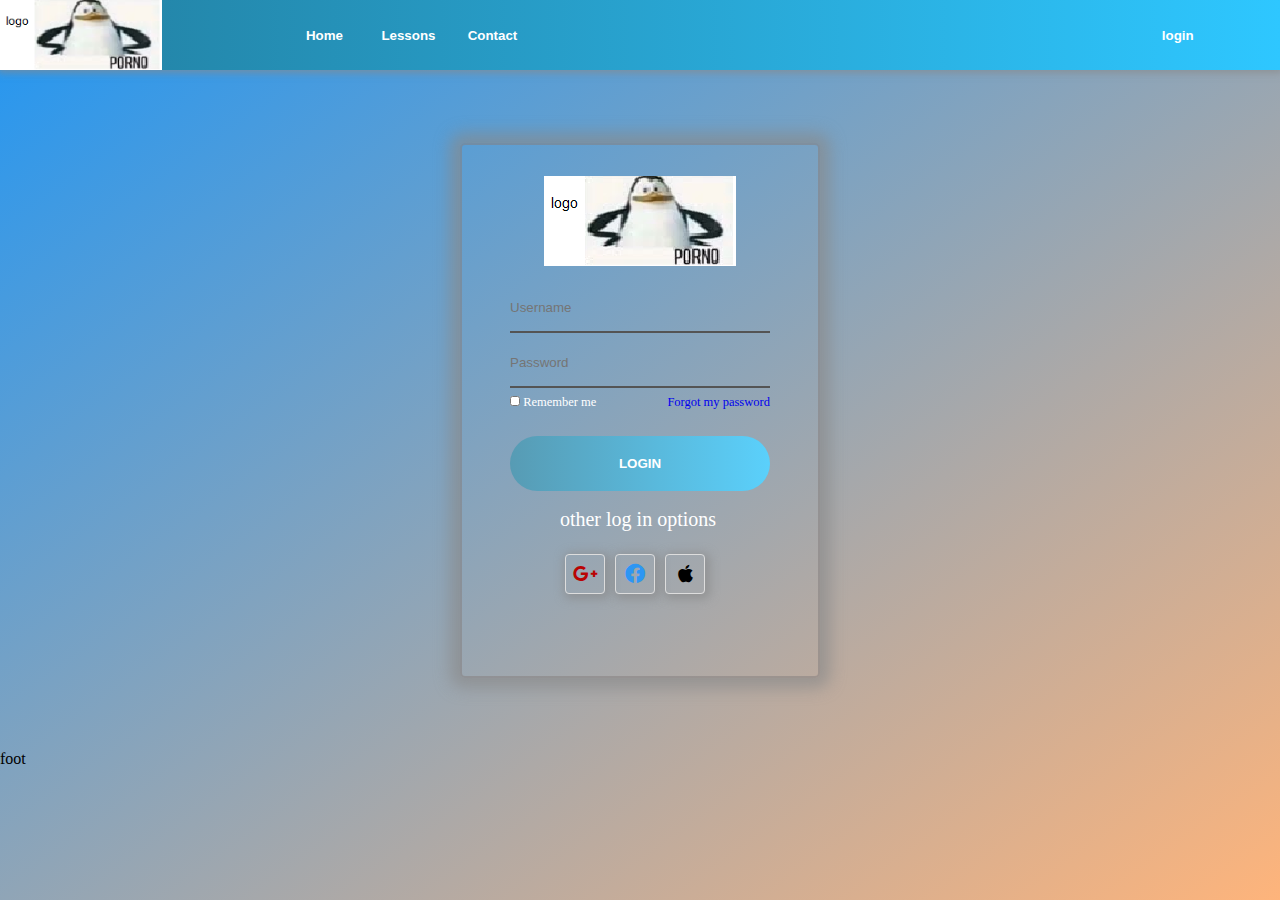
<file: index.html>
<!DOCTYPE html>
<html>
    
<head>
    <meta charset="utf-8">
    <title>Login</title>
    <meta name="viewport" content="width=device-width, initial-scale=1.0">
    <link rel="stylesheet" href="https://cdnjs.cloudflare.com/ajax/libs/font-awesome/6.0.0-beta3/css/all.min.css">
    <link rel="stylesheet" href="index.css">
    <link rel="stylesheet" href="navbar.css">
</head>
<body>
<div class="page">
    <div id="nav-bar">        
    <header>
        <a href="Home.html"><img src="saaaa.png" alt="Description of image" width="162" height="70"></a>
    </header>
    <nav>
        <ul>
            <li><button class="buton" >Home</button></li>
            <li><button class="buton" >Lessons</button></li>
            <li><button class="buton" onclick="location.href='Contact.html';">Contact</button></li>
        </ul>
    </nav>
            <div class="prof">
                <div class="login">
                    <button class="buton" onclick="location.href='index.html';">login</button>
                </div>
                <!-- <div class="proff">prof</div> -->
            </div>
    </div>
    <main>
        <div class="reg-box">
            <img class="reg-box-logo" src="saaaa.png">
            <form class="form-class" action="" method="POST">
                <div>
                    <!-- <label>Username</label> -->
                    <input id="input-text-box" placeholder="Username" type="username" name="user">
                </div>
                <div>
                    <!-- <label>Password</label> -->
                    <input id="input-text-box" class="pass" placeholder="Password" type="password" name="password">
                </div>
                <div class="remind-me-class">
                    <input id="remind-me" type="checkbox" name="checkbox">
                    <label id="hov" for="remind-me">Remember me</label>
                </div>
                <div class="forgot-my-password-class">
                    <a href="#">Forgot my password</a>
                </div>
                <div>
                    <input class="login-bottun-class" type="submit" value="LOGIN">
                </div>
            </form>
            <div class="log-in-options">other log in options</div>
            <div class="social-icons">
                <button class="google"><i class="fa-brands fa-google-plus-g fa-xl" style="color: #ba0303;"></i></button>
                <button class="facebook"><i class="fa-brands fa-facebook fa-xl" style="color: #2d96f3;"></i></button>
                <button class="apple"><i class="fab fa-apple fa-xl"></i></button>
            </div>
        </div>
    </main>
    <footer>
        foot
    </footer>
</div>
</body>

</html>
</file>
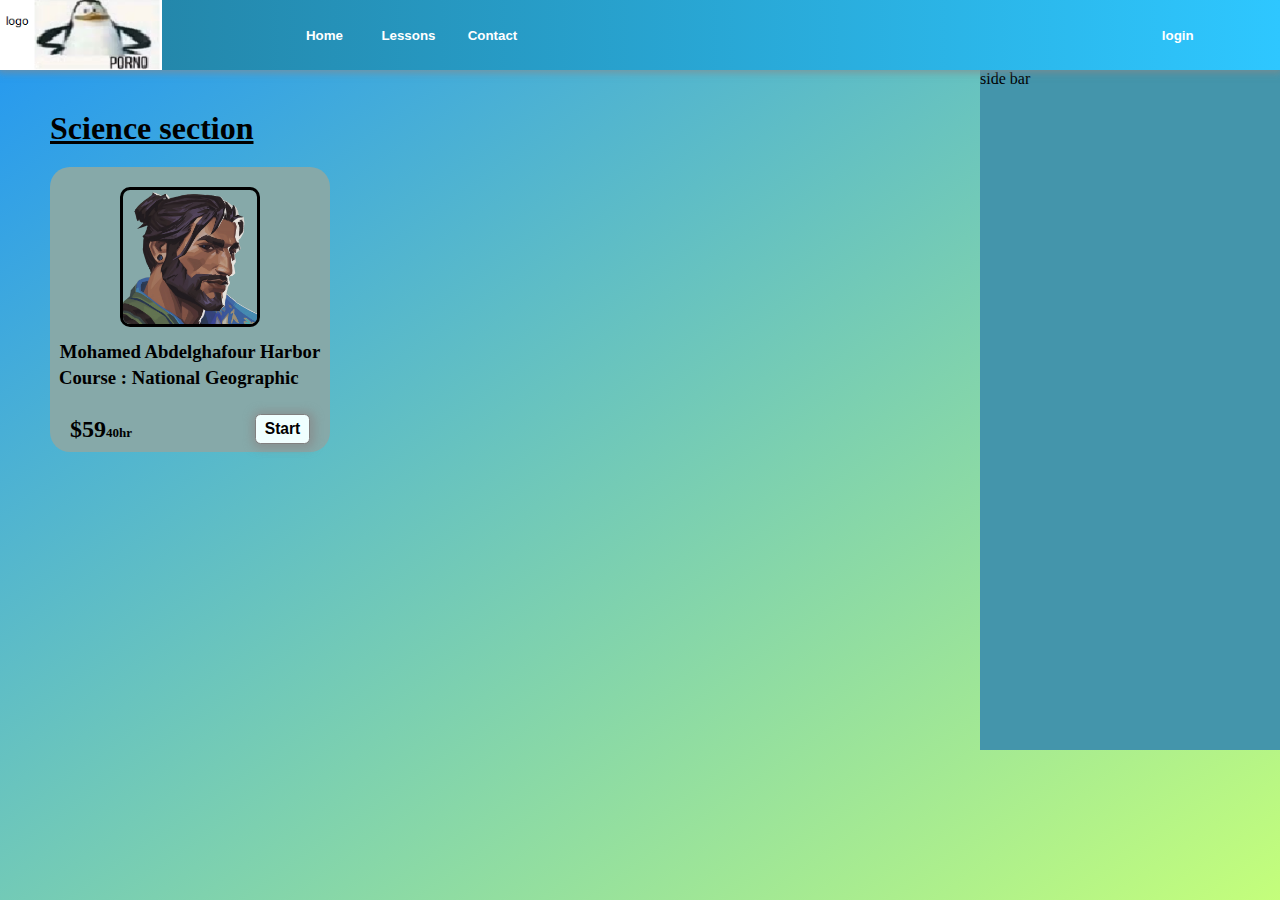
<file: Contact.html>
<!DOCTYPE html>
<html lang="en">
<head>
    <meta charset="UTF-8">
    <meta name="viewport" content="width=device-width, initial-scale=1.0">
    <title>Contact</title>
    <link rel="stylesheet" href="Contact.css">
    <link rel="stylesheet" href="navbar.css">
</head>
<body>
    <div class="page">
        <div id="nav-bar">        
            <header>
                <img src="saaaa.png" alt="Description of image" width="162" height="70">
            </header>
            <nav>
                <ul>
                    <li><button class="buton" >Home</button></li>
                    <li><button class="buton">Lessons</button></li>
                    <li><button class="buton" onclick="location.href='Contact.html';">Contact</button></li>
                </ul>
            </nav>
            <div class="prof">
                <div class="login">
                    <button class="buton" onclick="location.href='index.html';">login</button>
                </div>
                <!-- <div class="proff">prof</div> -->
            </div>
        </div>
        
        <main>
            <div class="mainmain">
                <div>
                    <h1 id="class-header">Science section</h1>
                <div class="variants">
                    <div class="card">
                        <img src="/agents/Harbor_icon.webp">
                        <h3 id="name">Mohamed Abdelghafour Harbor</h3>
                        <h3 id="course">Course : National Geographic</h3>
                        <div id = "info">
                            <h2 id = "price">$59</h2>
                            <button id="start"><h3 >Start</h3></button>
                        </div>
                    </div>
                    
                </div>
                </div>
            </div>

            <aside style="background-color: rgb(68, 149, 171);">
                side bar
            </aside>
        </main>


    </div>
</body>
</html>
</file>
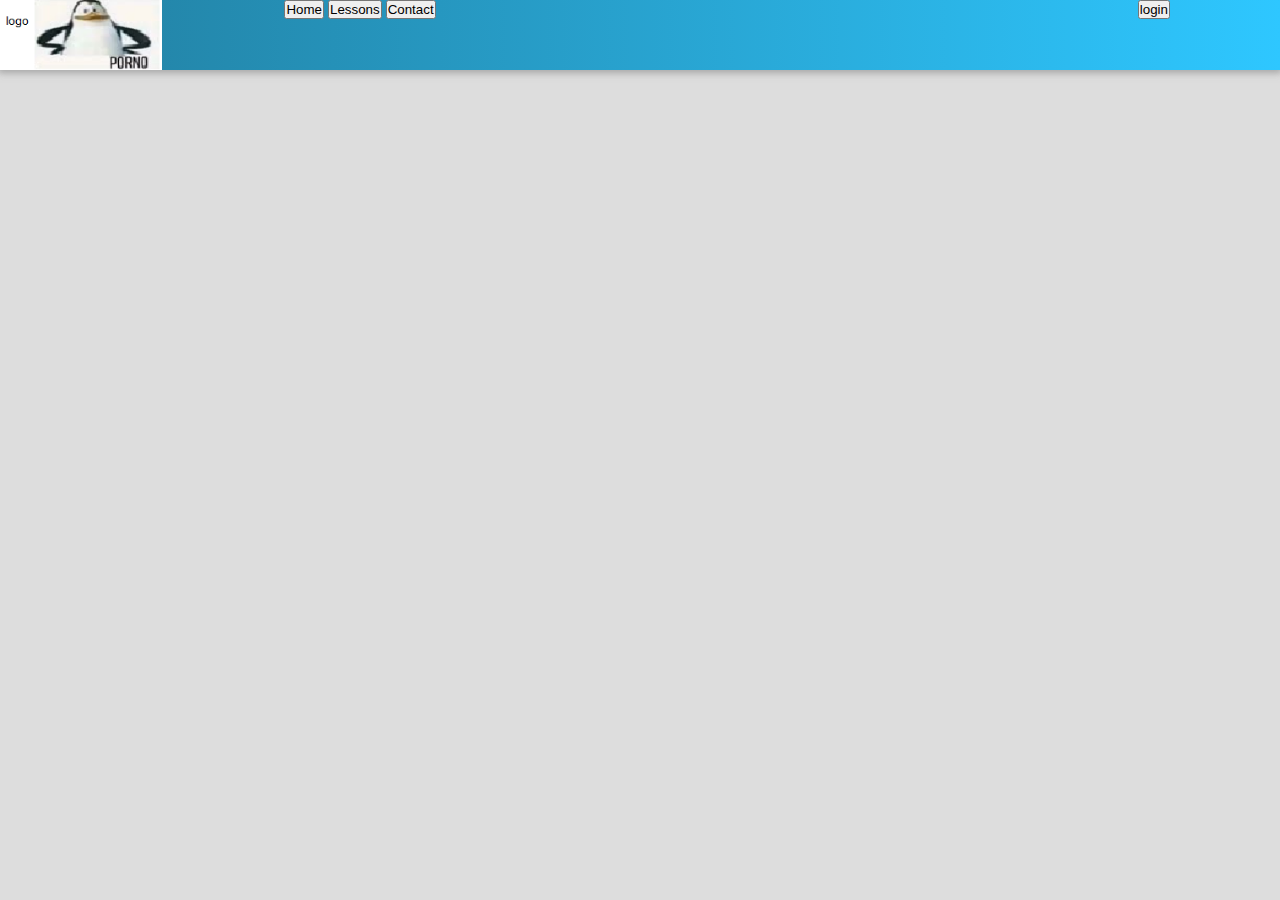
<file: Home.html>
<!DOCTYPE html>
<html lang="en">
<head>
    <meta charset="UTF-8">
    <meta name="viewport" content="width=device-width, initial-scale=1.0">
    <title>Home</title>
    <link rel="stylesheet" href="navbar.css">
</head>
<body>
    <div class="page">
        <div id="nav-bar">        
            <header>
                <img src="saaaa.png" alt="Description of image" width="162" height="70">
            </header>
            <nav>
                <ul>
                    <li><button class="buttonone" onclick="location.href='Home.html';">Home</button></li>
                    <li><button class="buttontwo" onclick="location.href='Lessons.html';">Lessons</button></li>
                    <li><button class="buttonthree" onclick="location.href='Contact.html';">Contact</button></li>
                </ul>
            </nav>
            <div class="prof">
                <div class="login">
                    <button class="buttonfour" onclick="location.href='index.html';">login</button>
                </div>
                <!-- <div class="proff">prof</div> -->
            </div>
        </div>
    </div>
</body>
</html>
</file>
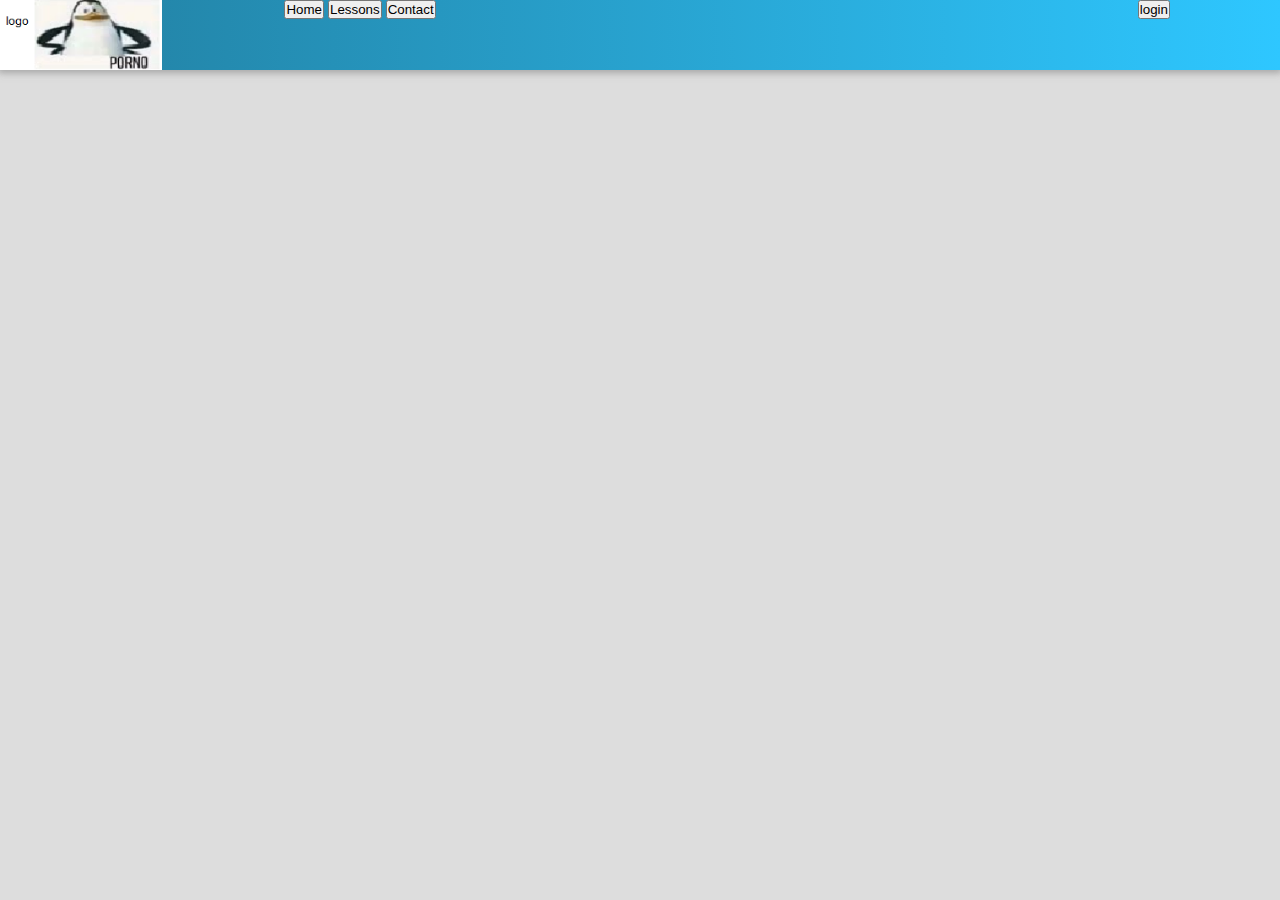
<file: Lessons.html>
<!DOCTYPE html>
<html lang="en">
<head>
    <meta charset="UTF-8">
    <meta name="viewport" content="width=device-width, initial-scale=1.0">
    <title>Lessons</title>
    <link rel="stylesheet" href="navbar.css">
</head>
<body>
    <div class="page">
        <div id="nav-bar">        
            <header>
                <img src="saaaa.png" alt="Description of image" width="162" height="70">
            </header>
            <nav>
                <ul>
                    <li><button class="buttonone" onclick="location.href='Home.html';">Home</button></li>
                    <li><button class="buttontwo" onclick="location.href='Lessons.html';">Lessons</button></li>
                    <li><button class="buttonthree" onclick="location.href='Contact.html';">Contact</button></li>
                </ul>
            </nav>
            <div class="prof">
                <div class="login">
                    <button class="buttonfour" onclick="location.href='index.html';">login</button>
                </div>
                <!-- <div class="proff">prof</div> -->
            </div>
        </div>
    </div>
</body>
</html>
</file>
<file: index.css>
* {
    box-sizing: border-box;
    padding: 0px;
    margin: 0px;
}

.page{
    /* background-color: #DDD; */
    background: linear-gradient(to bottom right, #2196F3, #feb47b);
    height: 100vh;
    display: grid;
    grid-template-columns: repeat(9 , 1fr);
    grid-template-rows: 70px auto 150px;
    grid-template-areas:    "logo logo logo logo logo logo logo logo logo"
                            "cont cont cont cont cont cont cont cont cont"
                            "foot foot foot foot foot foot foot foot foot";

}


main{
    grid-area: cont;
    display: flex;
    justify-content: center;
    align-items: center;
}

main .reg-box{
    flex-wrap: wrap;
    width: 360px;
    height: 535px;
    /* background-color: #29a4d1; */
    border: 2px solid #8580808c;
    box-shadow: 0px 0px 15px 10px #888888a6;
    border-radius: 5px;
    display: flex;
    justify-content: center;
    align-items: center;
    color: white;
    /* font-weight: bold; */
    font-size: 20px;
}

#input-text-box{
    background-color: transparent;
    border-color: #000000;
    border-top: none;
    border-left: none;
    border-right: none;
    margin-top: 5px;
    height: 50px;
    width: 260px;
}

#input-text-box:focus{
    outline: none;
}

#remind-me{
    width: 10px;
    height: 10px;
}

.login-bottun-class,
#remind-me,
#hov:hover{
    cursor: pointer;
}

.forgot-my-password-class,
.remind-me-class{
    display: inline-block;
}

.forgot-my-password-class a{
    margin-left: 66px;
    font-size: 12.5px;
    text-decoration: none;
}

.remind-me-class{
    font-size: 12.5px;
}

.login-bottun-class{
    background-image: linear-gradient(to right, #227e9fbd, #2ec7ffc4);
    border: none;
    margin-top: 25px;
    height: 55px;
    width: 260px;
    font-weight: bold;
    color: white;
    border-radius: 30px;
}


.form-class{
    position: relative;
    top: -50px;
}

.login-bottun-class:hover{
    background-image: linear-gradient(to right, transparent , transparent);
    background-color: transparent;
    border: 2.3px solid #68c4dba6;
}

.log-in-options{
    font-size: 18 px;
    position: relative;
    left: 68px;
    top: -105px;
}

.social-icons{
    height: 40px;
    width: 140px;
    top: -50px;
    left: -83px;
    position: relative;
    /* border: 3px solid black; */
    display: flex;
    justify-content: space-between;
    
}

.google,
.facebook,
.apple{
    border-color:white ;
    border: none;
    border: 1px solid #ddd;
    border-radius: 4px;
    width: 40px;
    background-color: transparent;
    /*color: white;
    */-webkit-border-radius: 8px;
    -moz-border-radius: 4px;
    -ms-border-radius: 4px;
    -o-border-radius: 4px;
    -webkit-border-radius: 4px;
    box-shadow: 2px 2px 10px 3px #888888a6;

}

footer{
    grid-area: foot;
}
</file>
<file: navbar.css>
* {
    box-sizing: border-box;
    padding: 0px;
    margin: 0px;
}
.page{
    background-color: #DDD;
    height: 100vh;
    display: grid;
    grid-template-columns: repeat(9 , 1fr);
    grid-template-rows: 70px auto 150px;
    grid-template-areas:    "logo logo logo logo logo logo logo logo logo"
                            "cont cont cont cont cont cont cont cont cont"
                            "foot foot foot foot foot foot foot foot foot";

}

#nav-bar{
    background-image: linear-gradient(to right, #227e9f, #2ec7ff);
    position: sticky;
    top: 0px;
    grid-area: logo;
    display: grid;
    grid-template-columns: repeat(9 , 1fr);
    grid-template-areas:    "ll ll na na na na na na pp";
    box-shadow: 0px 1px 7px 2px #888888a6
    
}

header{
    color: white;
    /* background-color: rgb(85, 7, 21); */
    grid-area: ll;
}

nav{
    color: white;
    grid-area: na;
    /* background-image: linear-gradient(to right,#2595be ,#34a0c7 ); */
}

.prof{
    grid-area: pp;

}

.login{
    display: inline-block;
}

/* .proff{
    display: inline-block;
    background-color: green;
} */

ul{
    list-style: none;
}

ul li{
    display: inline-block;
    /* margin: 0px 0px 0px 10px ; */
    /* border: 2.3px solid #2595be; */
    border-radius: 8px;
    -webkit-border-radius: 8px;
    -moz-border-radius: 8px;
    -ms-border-radius: 8px;
    -o-border-radius: 8px;
    /* background-color: #349fc5; */
}



.buton 
{
    width: 80px;
    height: 70PX;
    /* padding: 5px; */
    /* border-radius: 8px; */
    color: white;
    font-weight: bold;
    background-color: transparent;
    border: none;
    /* box-shadow: 3px 3px 10px 0px #888888a6; */
    /* background-color: #2590b6;
    border: 2.3px solid #2590b6; */
    /* box-shadow: 3px 3px 10px 0px #888888a6; */
}

.buton:hover{
    background-color: #68c4dba6;
    border: 2.3px solid #68c4dba6;
    cursor: pointer;
}

.buton:active{
    background-color: #888888a6;
    border-color: #888888a6;
}
</file>
<file: Contact.css>
.page {
    background: linear-gradient(to bottom right, #2196F3, #c4fe7b);
}

main{
    display: grid;
    grid-template-columns: calc(100% - 300px) 300px;
    grid-template-areas: "mmain side";
    grid-area: cont;
}

aside{
    grid-area: side;
}

.mainmain {
    grid-area: mmain;
    flex-wrap: wrap;
    display: flex;
    width: 100%;
    height: auto;
}

#class-header {
    width: 100%;
    max-height: 40px;
    display: block;
    text-decoration: underline;
    margin-top: 40px;
    margin-left: 50px;
    
}

.card {
    display: inline-block;
    background-color: #86a9a9;
    border-radius: 20px;
    width: 280px;
    height: 285px;
    margin-left: 50px;
    margin-top: 20px;
    
}
.card img {
    border: 3px solid black;
    border-radius: 10px;
    margin-left: 70px;
    margin-top: 20px;
    width: 50%;
    height: auto;
}
#name {
    text-align: center;
    margin-top: 10px;
}
#course {
    margin-top: 4px;
    margin-left: 9px;
}
#info {
    display: flex;
    margin-top: 20px;
    margin-left: 20px;
    width: 240px;
    height: 40px;
    justify-content: space-between;
    align-items: center;
}
/* #start{
    
    justify-content: flex-end;
}
#price::after{
    content: "40hr";
    font-size: small;
} */

#start{
    width: 55px;
    border-radius: 5.5px;
    background-color: azure;
    padding: 2%;
    border-color: #808080a6;
    border: 1.5px solid grey;
    box-shadow: 1px 1px 9px 4px #888888a6;
}
#price::after{
    content: "40hr";
    font-size: small;

}
#start:hover{
    cursor: pointer;
}
</file>
